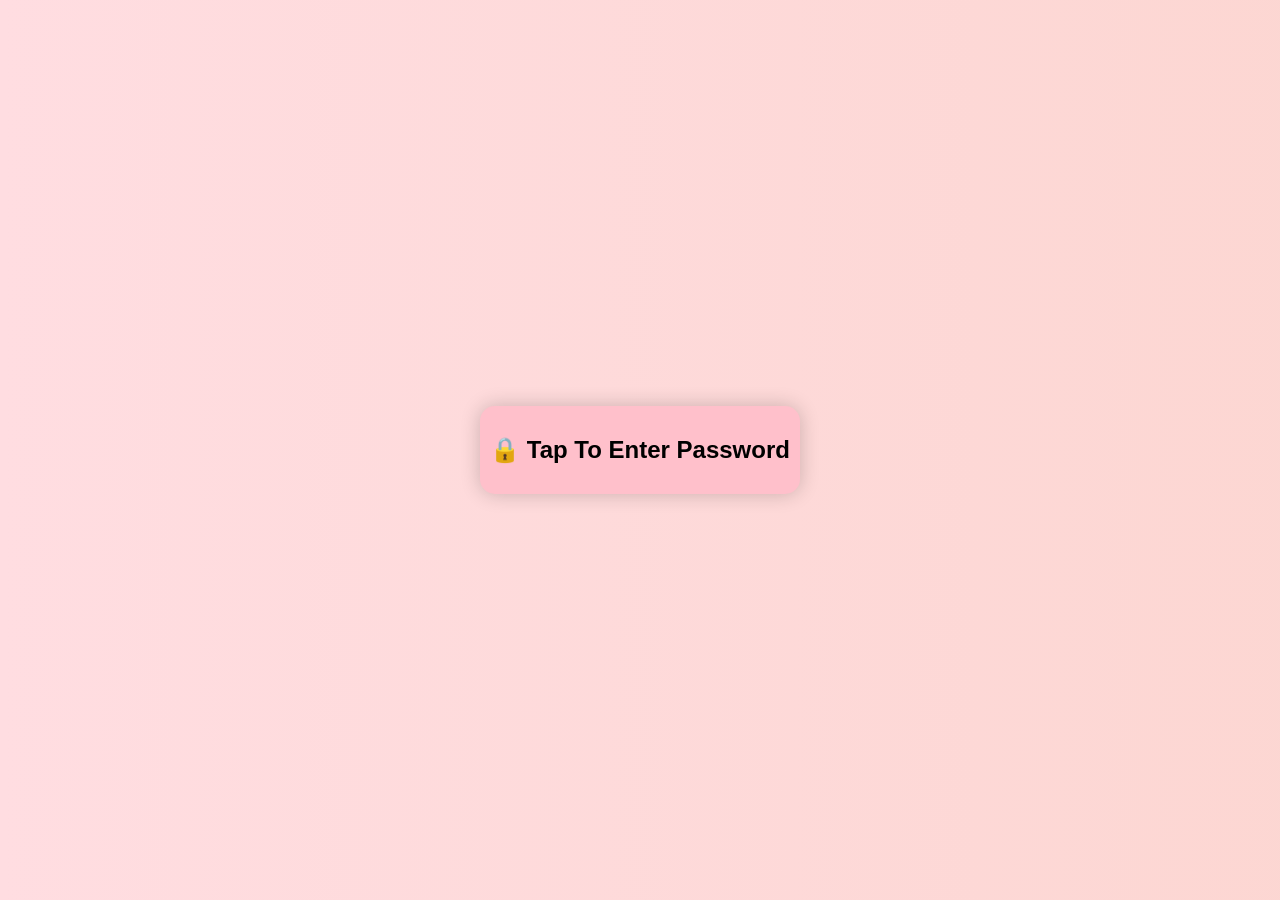
<file: index.html>
<!DOCTYPE html>
<html>

<head>
<title>Birthday Surprise</title>
<link rel="stylesheet" href="style.css">
</head>

<body>

<div class="lockscreen">

<h2 id="EnterText" style="cursor:pointer;">
🔒 Tap To Enter Password
</h2>

<div id="passwordBox" style="display:none;">

<br>

<input type="password" id="password" placeholder="Enter password">

<br><br>

<button onclick="checkPassword()">Unlock 🎁</button>

<p id="error"></p>

</div>

</div>

<script src="script.js"></script>

</body>
</html>
</file>
<file: style.css>
body {
margin:0;
font-family:Arial;
display:flex;
justify-content:center;
align-items:center;
height:100vh;
background:linear-gradient(270deg,#ff9a9e,#fad0c4,#fad0c4,#ffdde1);
background-size:600% 600%;
animation:bgMove 10s infinite;
}

@keyframes bgMove{
0%{background-position:0% 50%;}
50%{background-position:100% 50%;}
100%{background-position:0% 50%;}
}

.lockscreen{
background:pink;
padding:10px;
border-radius:15px;
text-align:center;
box-shadow:0 0 20px rgba(0,0,0,0.2);
}

button{
padding:10px 20px;
border:none;
background:#ff4d6d;
color:white;
border-radius:8px;
cursor:pointer;
}
.main{
padding-top:5px;
text-align:center;
}
.surprisePage{
display:block;
text-align:center;
padding-top:20px;
font-size: 7px;
webkit-border-horizontal-spacing: 10px;;
}

.message{
font-size:10px;
width:40%;
margin:auto;
line-height:1.6;
}

canvas{
position:fixed;
top:0;
left:0;
pointer-events:none;
}
.envelope{
display:none;
margin-top:20px;
background:gold;
padding:20px;
width:300px;
margin-left:auto;
margin-right:auto;
border-radius:10px;
box-shadow:0 0 15px rgba(0,0,0,0.2);
}

.letter{
font-size:
20px;
line-height:1.6;
}
</file>
